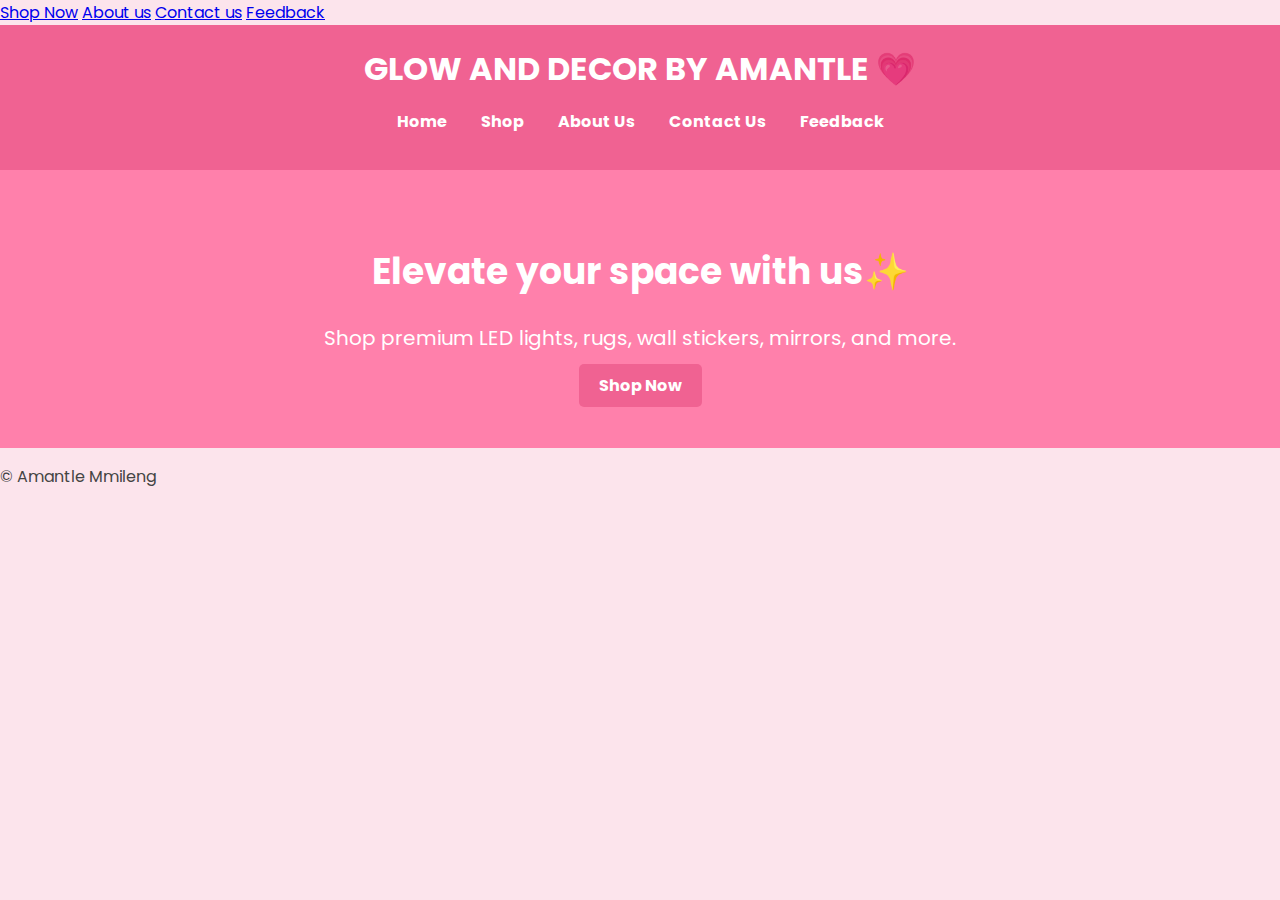
<file: index.html>
<!DOCTYPE html>

<html lang="en">

<head>

<meta charset="UTF-8">

<meta name="viewport" content="width=device-width, initial-scale=1.0">

<title>GLOW AND DECOR BY AMANTLE</title>

    <link rel="stylesheet" href="styles.css">
    <link href="https://fonts.googleapis.com/css2?family=Poppins:wght@400;600&display=swap" rel="stylesheet">

    <a href="shop.html">Shop Now</a>
    <a href="about-us.html">About us</a>
    <a href="contact-us.html">Contact us</a>
    <a href="feedback.html">Feedback</a>
</head>
<body>
    
    <header>
        <div class="logo">GLOW AND DECOR BY AMANTLE &#128151</div>
        <nav>
            <ul>
                <li><a href="index.html">Home</a></li>
                <li><a href="shop.html">Shop</a></li>
                <li><a href="about-us.html">About Us</a></li>
                <li><a href="contact-us.html">Contact Us</a></li>
              <li><a href="feedback.html">Feedback</a></li>
            
            
            </ul>
            

            
        </nav>
    </header>

  
    <section class="hero">
        <h1>Elevate your space with us✨</h1>
        <p>Shop premium LED lights, rugs, wall stickers, mirrors, and more.</p>
        <a href="shop.html" class="btn">Shop Now</a>
    </section>

<script>
  setTimeout(function() {
    let feedback = prompt("Are you enjoying the site?");
    if (feedback && feedback.toLowerCase() === "yes") {
      alert("Awesome! We'd love a quick review 💖");
      window.location.href = "feedback.html"; // takes them to your feedback page
    } else {
      alert("Thanks for your feedback! You can let us know more in the form below 💌");
      // Optional: also redirect to the feedback page
      // window.location.href = "feedback.html";
    }
  }, 60000); // 60 seconds delay
</script>




    

</main>


<footer>

<p>&copy; Amantle Mmileng</p>

</footer>

</body>

</html>
</file>
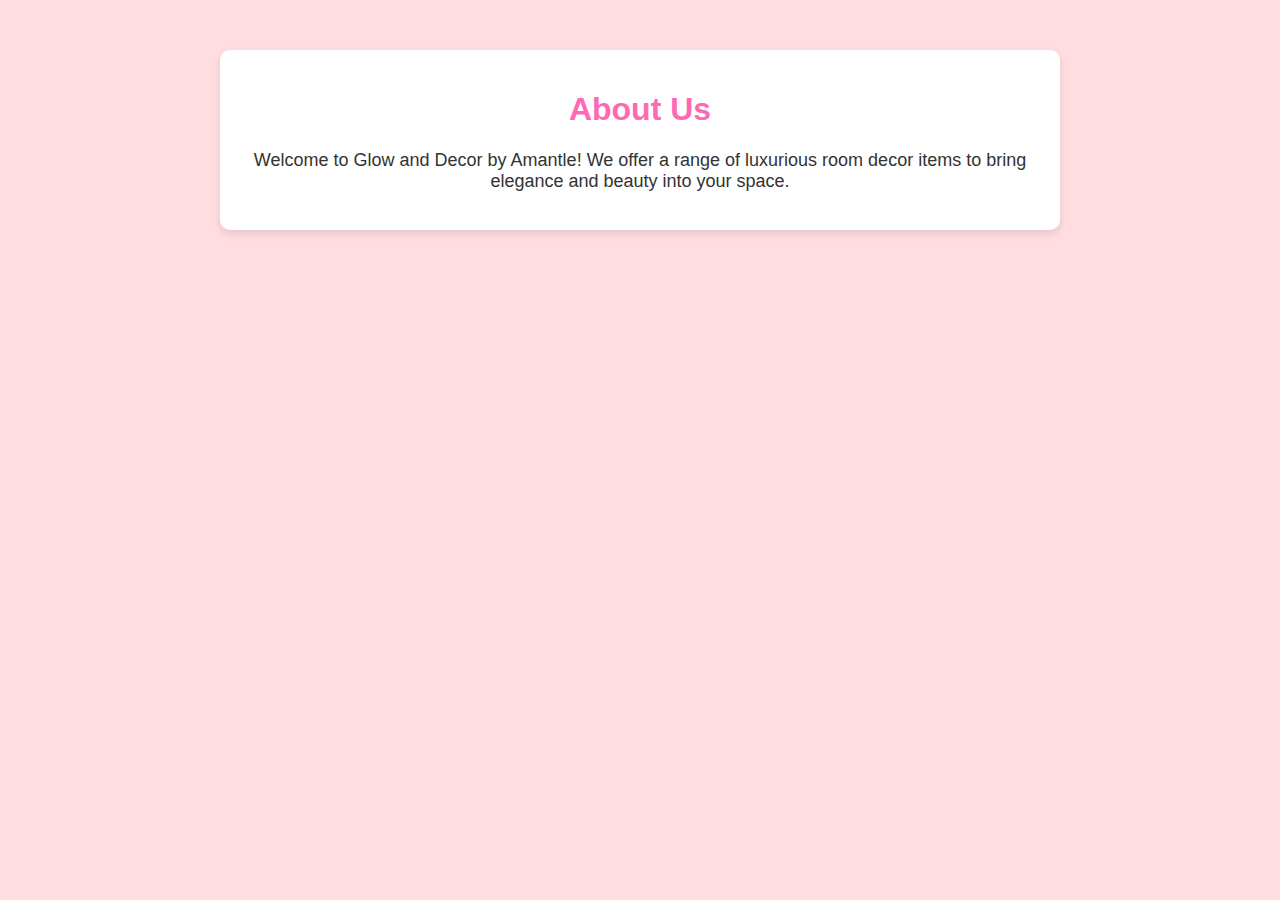
<file: About-us.html>
<!DOCTYPE html>
<html lang="en">
<head>
    <meta charset="UTF-8">
    <meta name="viewport" content="width=device-width, initial-scale=1.0">
    <title>Glow and Decor by Amantle</title>
    
    <style>
        body {
            background-color: #ffdde1;
            font-family: Arial, sans-serif;
            margin: 0;
            padding: 0;
            text-align: center;
        }
        .container {
            max-width: 800px;
            margin: 50px auto;
            background: white;
            padding: 20px;
            border-radius: 10px;
            box-shadow: 0 4px 8px rgba(0, 0, 0, 0.1);
        }
        h1 {
            color: #ff69b4;
        }
        p {
            font-size: 18px;
            color: #333;
        }
    </style>
</head>
<body>

    <div class="container">
        <h1>About Us</h1>
        <p>Welcome to Glow and Decor by Amantle! We offer a range of luxurious room decor items to bring elegance and beauty into your space.</p>
    </div>

</body>
</html>
</file>
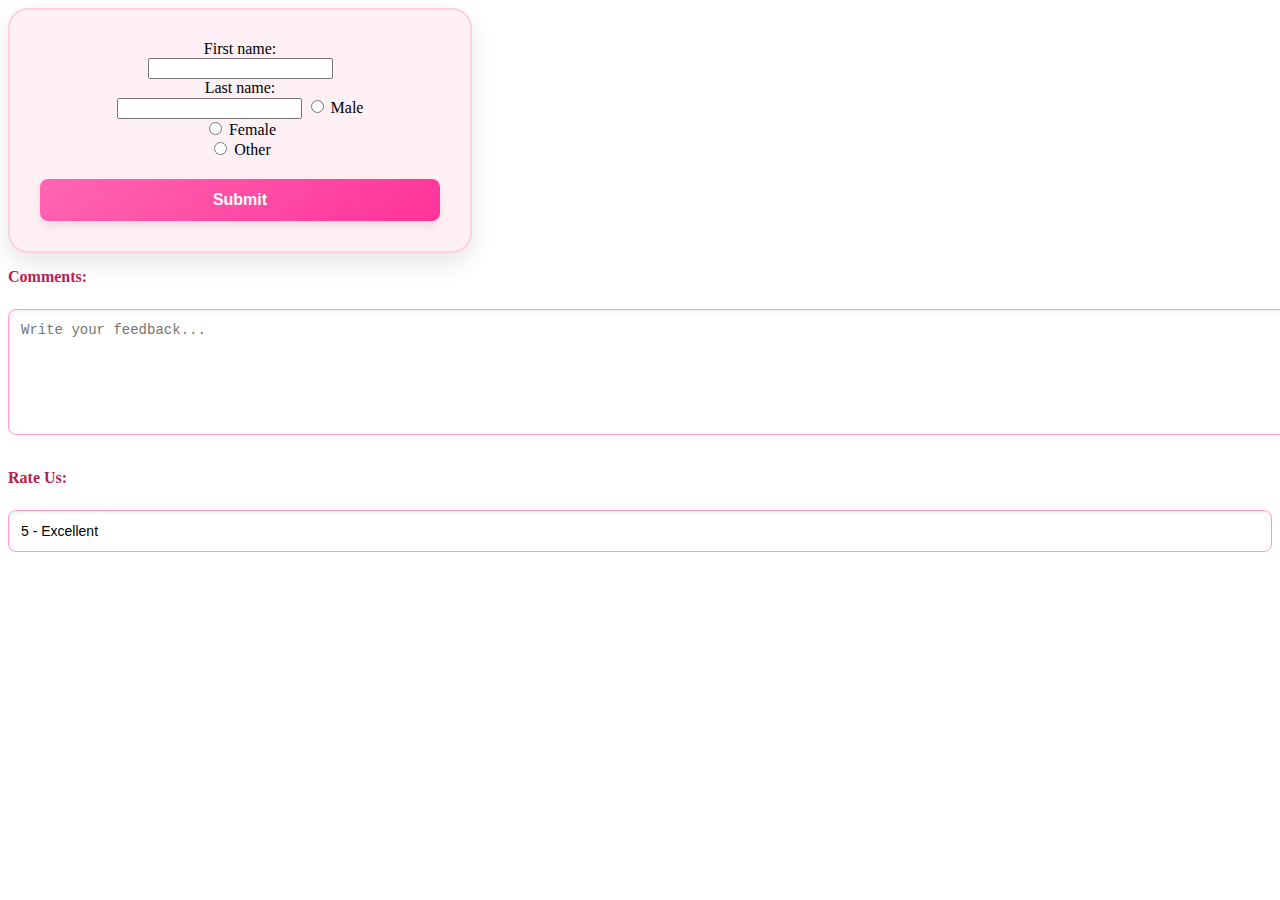
<file: feedback.html>
<!DOCTYPE html>
<html lang="en">
<head>
    <meta charset="UTF-8">
    
  
 <meta name="viewport" content="width=device-width, initial-scale=1.0">
    <title>Feedback Form</title>
    <link rel="stylesheet" href="feedback.css"> 
</head>
<body>

  <form action="thank-you.html">
First name:<br>
<input type=text" name="first name"><br>
  Last name: <br>

  <input type="text " name=" lastname">
<input type="radio" name="gender" value="male"> Male<br>
<input type="radio" name="gender" value="female"> Female<br>
<input type="radio" name="gender" value="other"> Other


  <input type="submit" value="Submit"> </form>

<label for="comments">Comments:</label><br>
<textarea id="comments" name="comments" rows="4" placeholder="Write your feedback..."></textarea><br>
<label for="rating">Rate Us:</label><br>
<select id="rating" name="rating">
    <option value="5">5 - Excellent</option>
    <option value="4">4 - Good</option>
    <option value="3">3 - Average</option>
    <option value="2">2 - Poor</option>
    <option value="1">1 - Terrible</option>
</select><br>

    

</body>
  
</form>


</html>
</file>
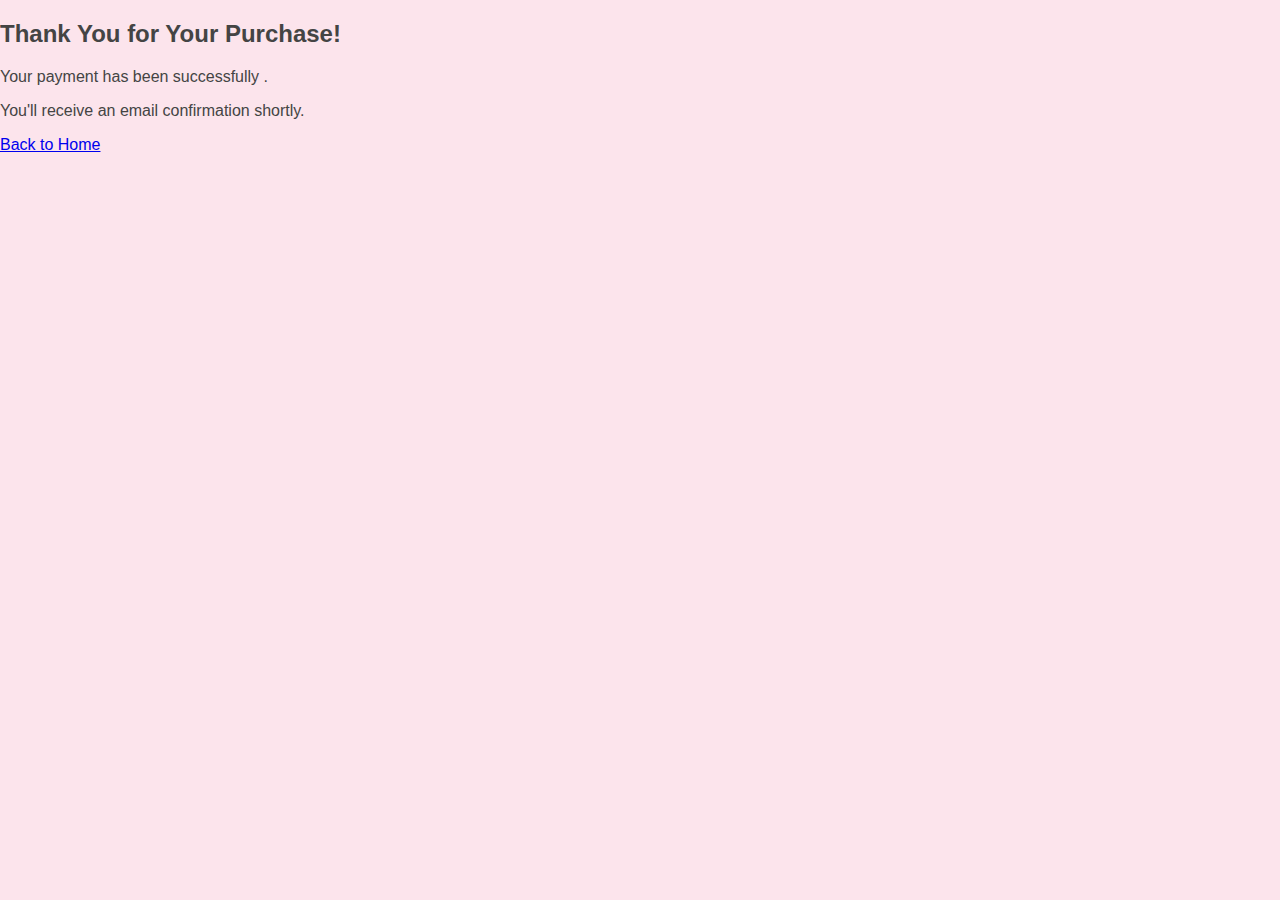
<file: thank-you-purchase.html>
<!DOCTYPE html>
<html lang="en">
<head>
  <meta charset="UTF-8">
  <meta name="viewport" content="width=device-width, initial-scale=1.0">
  <title>Thank You!</title>
  <link rel="stylesheet" href="styles.css">
</head>
<body>

  <div class="thank-you">
    <h2> Thank You for Your Purchase! </h2>
    <p>Your payment has been successfully .</p>
    <p>You'll receive an email confirmation shortly.</p>
    <a href="thank-you-purhase.html" class="btn">Back to Home</a>
  </div>

</body>
</html>
</file>
<file: styles.css>
body {
    font-family: 'Arial', sans-serif;
    margin: 0;
    padding: 0;
    background-color: #fce4ec;
    color: #444;
}

body {
  font-family: 'Poppins', sans-serif;
}


header {
    background-color: #f06292;
    padding: 20px 0;
    text-align: center;
}

header .logo {
    font-size: 32px;
    color: white;
    font-weight: bold;
}

header nav ul {
    list-style-type: none;
    padding: 0;
}

header nav ul li {
    display: inline;
    margin: 0 15px;
}

header nav ul li a {
    text-decoration: none;
    color: white;
    font-weight: bold;
}

header nav ul li a:hover {
    color: #ffcccb;
}


.hero {
    text-align: center;
    padding: 50px 0;
    background-color: #ff80ab;
    color: white;
}

.hero h1 {
    font-size: 36px;
}

.hero p {
    font-size: 20px;
    margin-top: 10px;
}

.hero .btn {
    padding: 10px 20px;
    background-color: #f06292;
    color: white;
    text-decoration: none;
    border-radius: 5px;
    font-weight: bold;
    transition: background-color 0.3s;
}

.hero .btn:hover {
    background-color: #ff4081 }

.product button:hover {
    background-color: #f06292;
}
</file>
<file: feedback.css>
form {
    background: #fff0f6;
    border: 2px solid #ffd1dc;
    border-radius: 20px;
    box-shadow: 0 10px 25px rgba(0, 0, 0, 0.1);
    padding: 30px;
    max-width: 400px;
    width: 90%;
    text-align: center;
    animation: fadeIn 0.8s ease-in-out;
}


label {
    display: block;
    margin-top: 15px;
    font-weight: bold;
    color: #b81d55;
    text-align: left;
}


input[type="text"], textarea, select {
    width: 100%;
    padding: 12px;
    margin-top: 5px;
    margin-bottom: 15px;
    border: 1px solid #ff99cc;
    border-radius: 8px;
    font-size: 14px;
    background: #fff;
    box-shadow: inset 2px 2px 5px rgba(0, 0, 0, 0.05);
    transition: border-color 0.3s;
}

input[type="text"]:focus, textarea:focus, select:focus {
    border-color: #ff66b2;
    outline: none;
}


textarea {
    height: 100px;
    resize: none;
}


select {
    appearance: none;
    background-color: #fff;
    border: 1px solid #ff99cc;
    border-radius: 8px;
    padding: 12px;
    font-size: 14px;
    cursor: pointer;
}

input[type="submit"] {
    margin-top: 20px;
    background: linear-gradient(145deg, #ff66b2, #ff3399);
    color: white;
    font-size: 16px;
    font-weight: bold;
    padding: 12px 0;
    border: none;
    border-radius: 8px;
    width: 100%;
    cursor: pointer;
    box-shadow: 0 4px 10px rgba(0, 0, 0, 0.1);
    transition: background 0.2s, transform 0.1s;
}


input[type="submit"]:hover {
    background: linear-gradient(145deg, #ff3399, #d63384);
    transform: translateY(-2px);
}


input[type="submit"]:active {
    transform: translateY(0);
}
</file>
